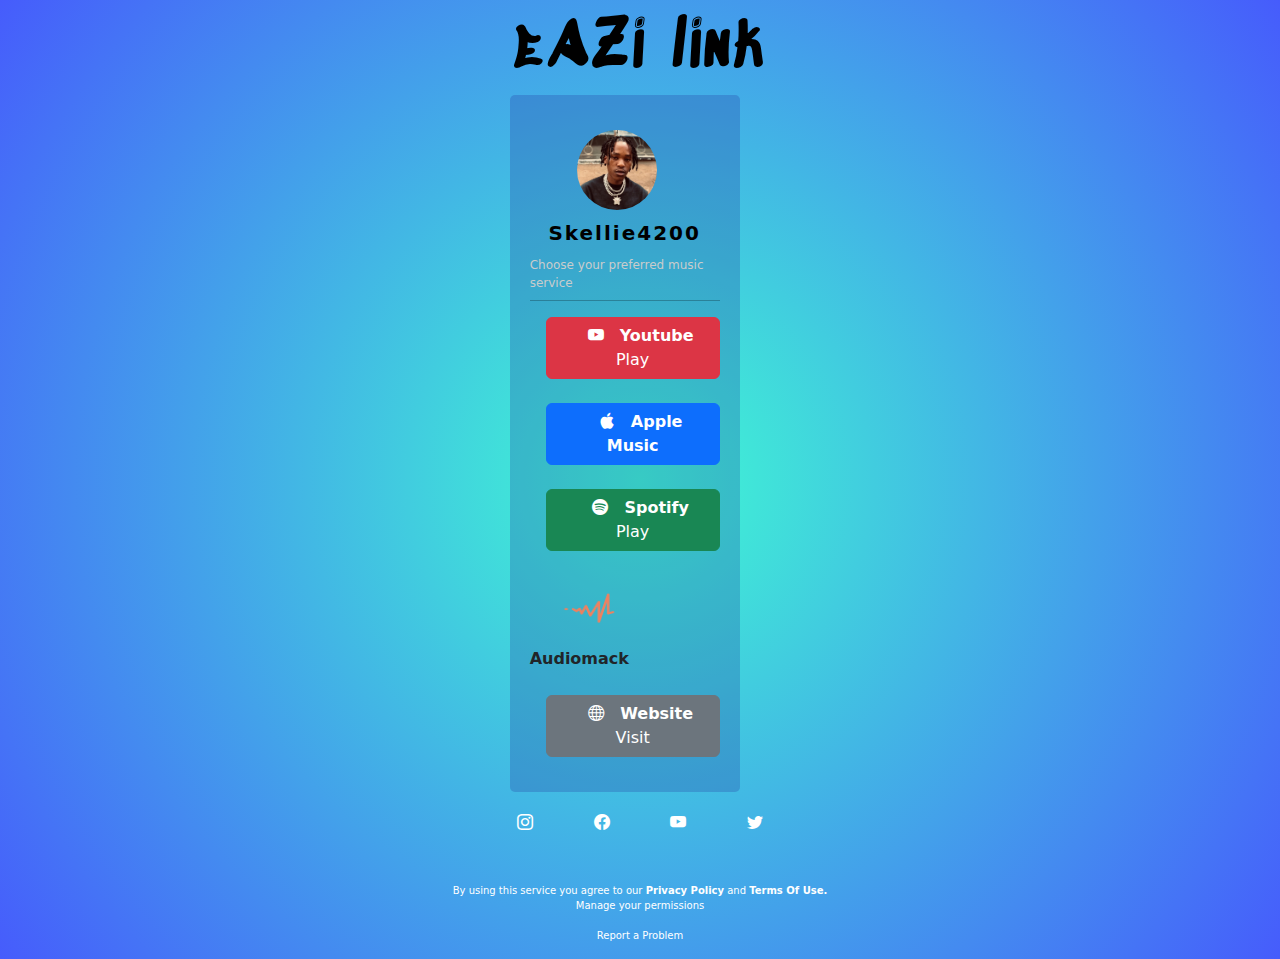
<file: index.html>
<!DOCTYPE html>
<html lang="en">
<head>
    <meta charset="UTF-8">
    <meta http-equiv="X-UA-Compatible" content="IE=edge">
    <meta name="viewport" content="width=device-width, initial-scale=1.0">
    <title>eAZi.Link</title>
    <link rel="stylesheet" href="style.css">
    <link rel="stylesheet" href="https://cdn.jsdelivr.net/npm/bootstrap-icons@1.10.3/font/bootstrap-icons.css">
    <link rel="stylesheet" href="https://cdn.jsdelivr.net/npm/bootstrap@5.3.0-alpha2/dist/css/bootstrap.min.css">
</head>
<body>

  

      <div class="wrapper">
        <div class="header">eAZi link</div>
        <div class="card_wrap">
            <div class="card_item">
                <div class="card_inner">
                    <img src="./assets/dp.jpeg" alt="">
                    <div class="artist_name">Skellie4200</div>
                    <div class="streaming_services">Choose your preferred music service</div>
                    <hr class="music_link">
                            <li class="list-group-item"><a class="btn btn-danger ms-3" href="https://youtu.be/7hxHZ7KEV7I" role="button"><i class="bi bi-youtube mx-3 my-5"></i><b>Youtube </b> Play</a></li>
                       <br> <li class="list-group-item"><a class="btn btn-primary ms-3" href="https://music.apple.com/us/artist/yung-zxmbie/1526600459" role="button"><i class="bi bi-apple mx-3 my-5"></i><b>Apple Music </b></a></li>
                       <br> <li class="list-group-item"><a class="btn btn-success ms-3" href="https://open.spotify.com/album/5lwLtRFUs35Ka2kkdJmS8o?si=Ppoex6koRX-4KknCA36ZXg" role="button"><i class="bi bi-spotify mx-3 my-5"></i><b>Spotify </b>Play</a></li>
                       <br> <li class="list-group-item"><a class="btn" href="https://audiomack.com/skelie4200" role="button"><img src="./assets/audiomack.png" style="width:60px;height:50px;"></a> <b>Audiomack</b></li> 
                       <br><li class="list-group-item"><a class="btn btn-secondary ms-3" href="#" role="button"><i class="bi bi-globe mx-3 my-5"></i><b>Website </b> Visit</a></li>                    
                    </div>
                </div>
                <div class="socials">
                    <a href="https://www.instagram.com/skellie4200/" class="socials"><i class="bi bi-instagram"></i></a>
                    <a href="https://m.facebook.com/people/Yung-Zxmbie/100008192177936/" class="socials"><i class="bi bi-facebook"></i></a>
                    <a href="https://www.youtube.com/@Skellie4200" class="socials"><i class="bi bi-youtube"></i></a>
                    <a href="https://twitter.com/IamYung_ZxMBI3" class="socials"><i class="bi bi-twitter"></i></a>
                </div>
            </div> 
        </div> 
  


        <div class="footer">
            <p>By using this service you agree to our <b>Privacy Policy</b> and <b>Terms Of Use.</b>
           <br> Manage your permissions
                <br>
                <br>
                <a href="#" class="report">Report a Problem</a>
         
            </p>
        </div>
    <script src="script.js"></script>
    <script src="https://cdn.jsdelivr.net/npm/bootstrap@5.3.0-alpha2/dist/js/bootstrap.bundle.min.js"></script>
</body>
</html>
</file>
<file: style.css>
@import url('https://fonts.googleapis.com/css2?family=Sedgwick+Ave+Display&display=swap');

*{
    box-sizing: border-box;
    margin: 0;
    padding: 0;
}

html, body{
    background: rgb(63,251,211);
    background: radial-gradient(circle, rgba(63,251,211,1) 0%, rgba(70,92,252,1) 100%);
    overflow-x: hidden;
    scroll-behavior: smooth;
}
.header{
   width: 100%;
   height: 60px;
   justify-content: center;
    text-align: center;
    align-items: center;
    display: flex;
    font-weight: 700;
    font-size: 60px; /* Big Font Size*/
    color: rgb(0, 0, 0);
    font-family: 'Sedgwick Ave Display', cursive;
    letter-spacing: 4px;
    transition: 0.2s; /* Add a transition effect (when scrolling - and font size is decreased) */
}
.wrapper{
    padding: 20px;
    width: 100%;
    display: flex;
    justify-content: center;
    flex-wrap: wrap;
}

.card_wrap .card_item{
    padding: 15px 25px;
    width: 25%;
}
.card_wrap .card_inner{
    background-color: #1a188d36;
    padding: 35px 20px;
    border-radius: 5px;
    min-width: 230px;
    min-height: 318px;
    width: 100%;
}
.card_wrap .card_inner img{
    width: 80px;
    height: 80px;
    margin-bottom: 8px;
    border-radius: 50%;
    margin-left: 25%;
}
.card_wrap .card_inner .artist_name{
    color: #000;
    font-weight: 900;
    letter-spacing: 2px;
    font-size: 20px;
    white-space: nowrap;
    overflow: hidden;
    text-overflow: ellipsis;
    text-align: center;

}
.card_wrap .card_inner .streaming_services{
    color: #c9cccc;
    font-size: 12px;
    font-weight: 100;
    margin: 8px 0 12px;
    width: 100%;
    height: 28px;
}

.card_wrap .card_inner .music_link{
    font-size: 14px;
    line-height: 24px;
    color: #000;
}
.music_link:hover {
    transform: scale(1.5); /* (150% zoom - Note: if the zoom is too large, it will go outside of the viewport) */
    background-color: #000;
}
.icon{
    width: 100%;
    height: 15px;

}
@media screen and (max-width: 1024px) {
    .card_wrap .card_item{
        width: 33%;
    }
}
@media screen and (max-width: 768px) {
    .card_wrap .card_item{
        width: 50%;
    }
    .wrapper .header{
        font-size: 30px;
        height: 60px;
    }
}
@media screen and (max-width: 568px) {
    .card_wrap .card_item{
        width: 100%;
    }
    .wrapper .header{
        font-size: 20px;
    }
}

.footer {
    position: relative;
    left: 0;
    bottom: 0;
    width: 100%;
    color: white;
    text-align: center;
    justify-content: center;
    font-size: 10px;
  }
  .report{
    list-style-type: none;
    text-decoration: none;
    color: #fff;
  }
  .socials{
    padding: 2px;
    margin-bottom: 12px;
    width: 100%;
    display: flex;
    justify-content: center;
    align-items: center;
    color: #fff;
    
    
  }
</file>
